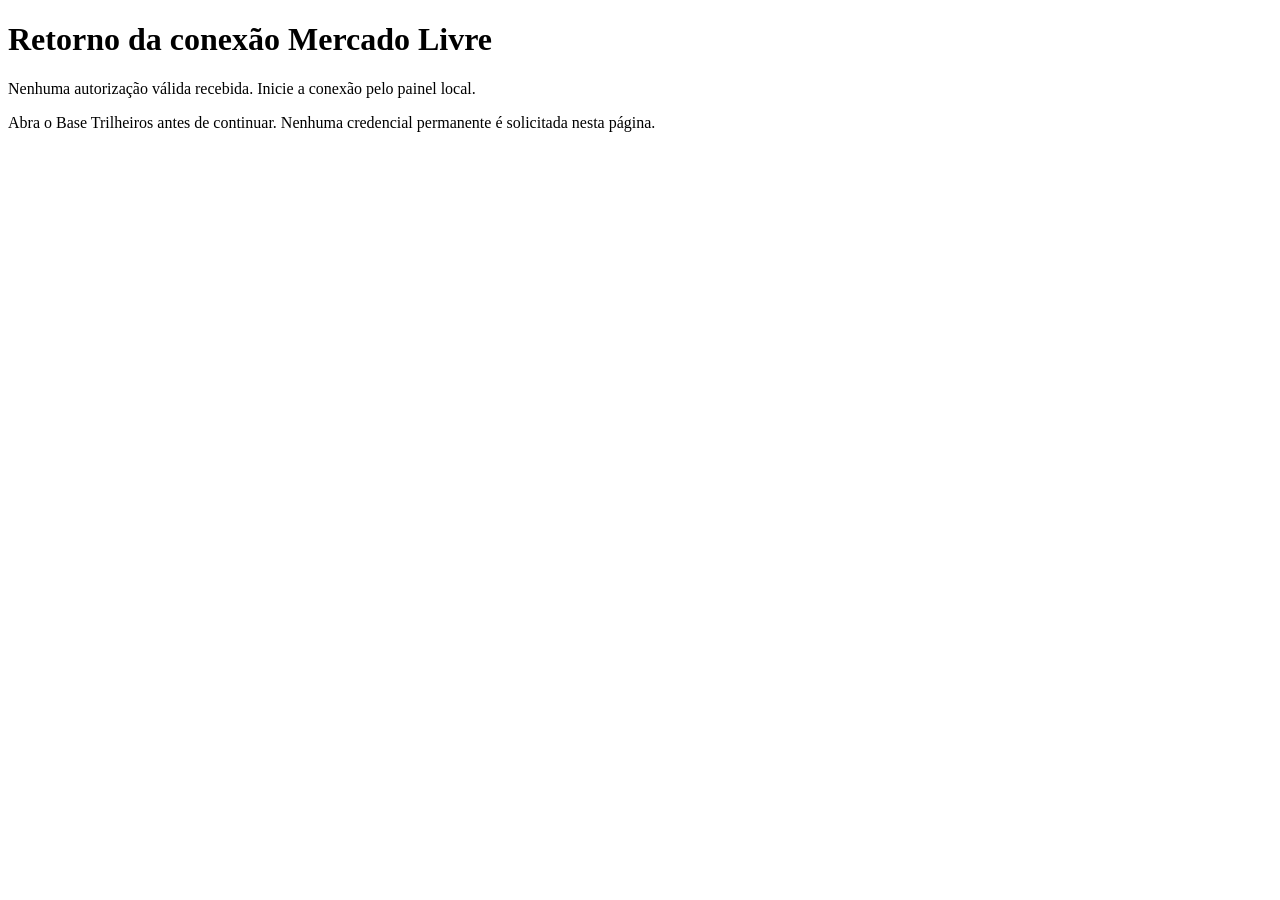
<file: public-callback/ml/callback/index.html>
<!doctype html><html lang="pt-BR"><head><meta charset="utf-8"><meta name="viewport" content="width=device-width,initial-scale=1"><meta name="referrer" content="no-referrer"><meta name="robots" content="noindex,nofollow"><meta http-equiv="Content-Security-Policy" content="default-src 'none'; script-src 'self'; base-uri 'none'; form-action 'none'"><title>Retorno Mercado Livre — Base Trilheiros</title><script src="./callback.js" defer></script></head><body><h1>Retorno da conexão Mercado Livre</h1><p id="status">Verificando o retorno da autorização…</p><a id="return" hidden rel="noreferrer">Voltar ao painel neste computador</a><p>Abra o Base Trilheiros antes de continuar. Nenhuma credencial permanente é solicitada nesta página.</p></body></html>
</file>
